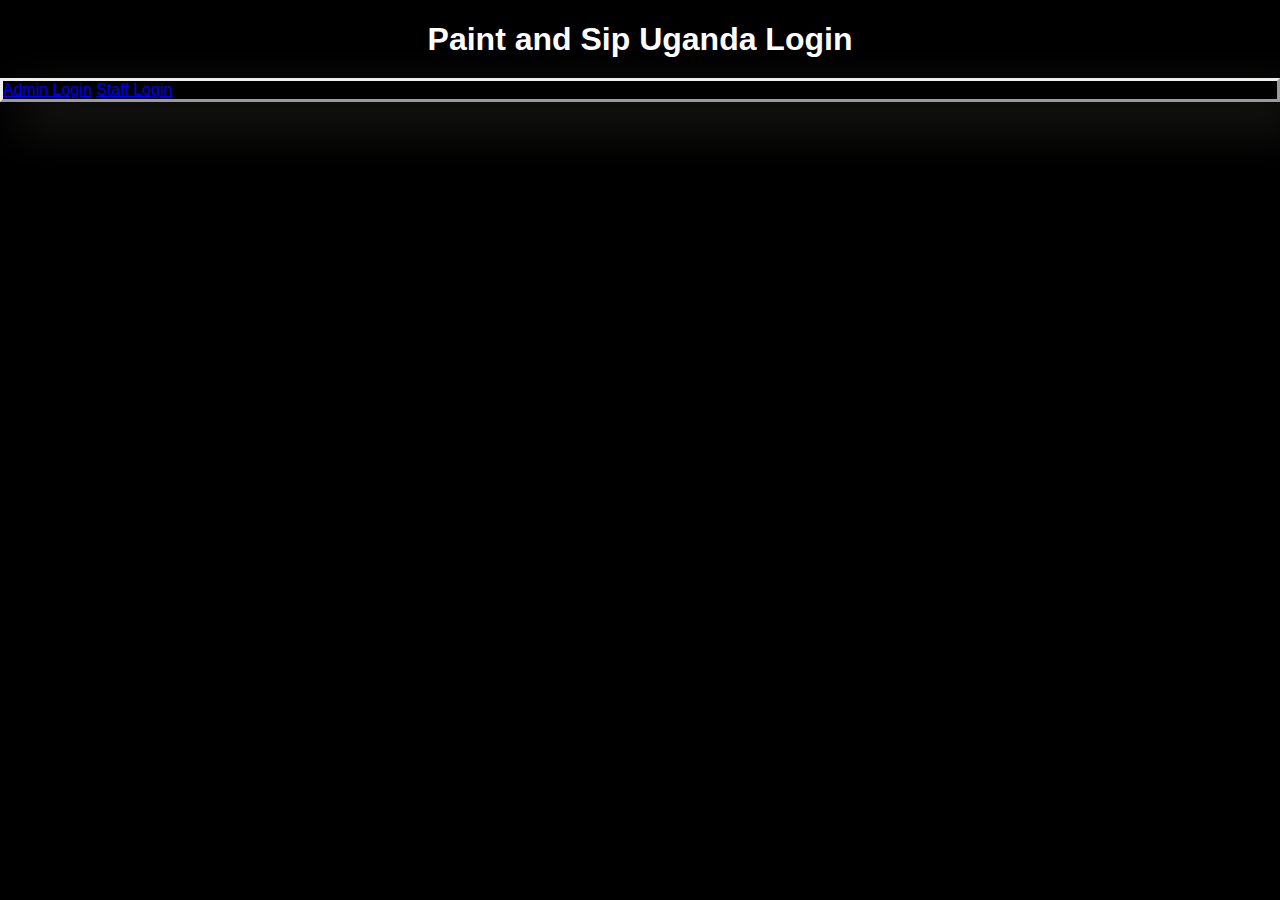
<file: Login.html>
<!DOCTYPE html>
<html lang="en">
<head>
    <meta charset="UTF-8">
    <meta name="viewport" content="width=device-width, initial-scale=1.0">
    <title>Paint and Sip Uganda Inventory Tracker</title>
    <link rel="stylesheet" href="style.css">
</head>
<body>
    <h1>Paint and Sip Uganda Login</h1>
    <div>
        <a href="adminlogin.html">Admin Login</a>
        <a href="staffLogin.html">Staff Login</a>
    </div>
     <!-- Link to Login JavaScript File -->
     <script src="Login.js"></script>
</body>
</html>
</file>
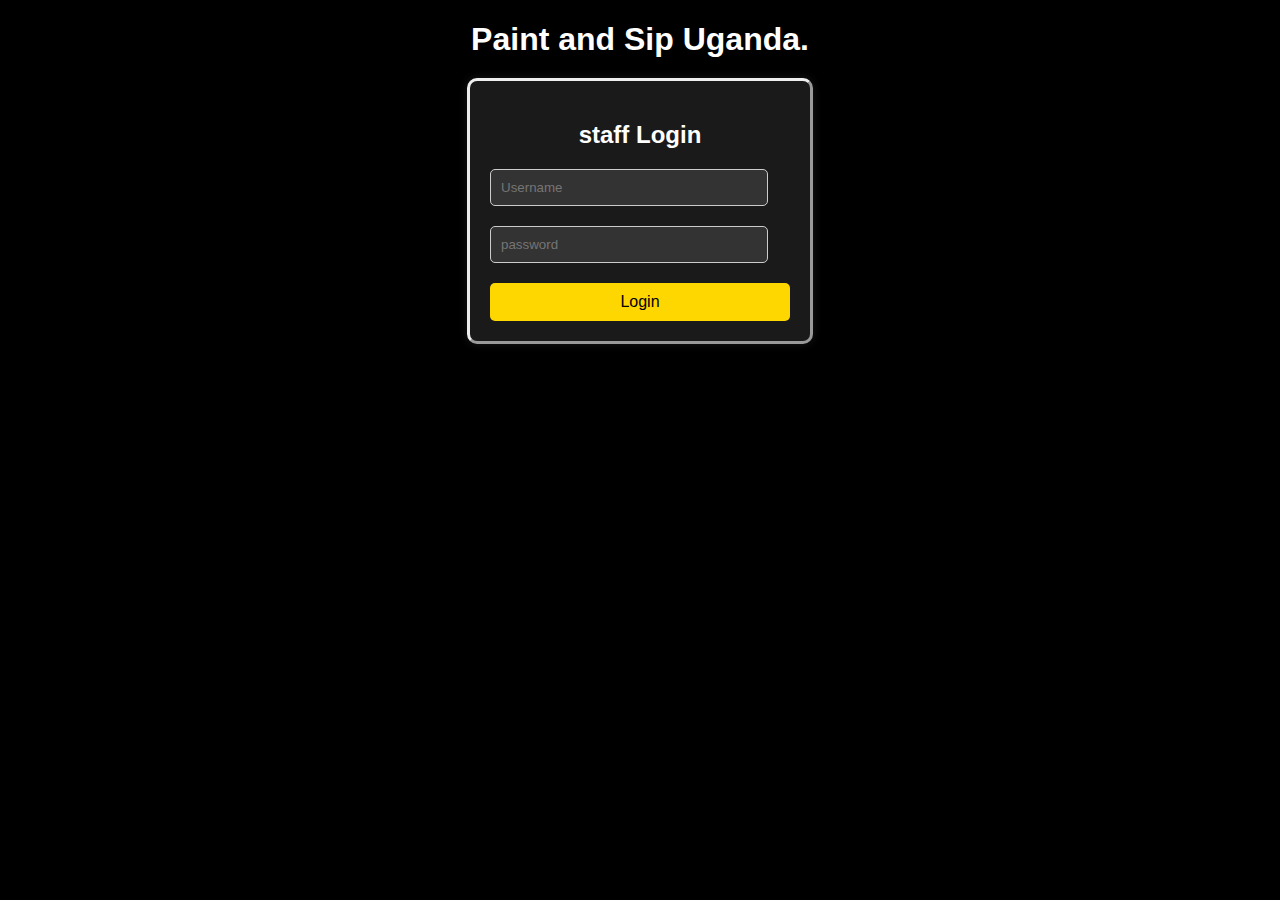
<file: Stafflogin.html>
<!DOCTYPE html>
<html lang="en">
<head>
    <meta charset="UTF-8">
    <meta name="viewport" content="width=device-width, initial-scale=1.0">
    <title>paint and Sip Uganda:login</title>
    <link rel="stylesheet" href="style.css">
</head>
<body>
    <h1>Paint and Sip Uganda.</h1>

    <div class="login-section">
        <h2>staff Login</h2>
        <input type="text" id="staffusername"placeholder="Username">
        <input type="password" id="staffpassword" placeholder="password">
        <a href="staff.html">
            <button id="staffLoginBtn">Login</button>
 </a>
    </div>
    <scriptt scr="Login.js"></scriptt>

    
</body>
</html>
</file>
<file: style.css>
/* General Styles */
body {
    font-family: Arial, sans-serif;
    margin: 0;
    padding: 0;
    background-color: #000000; /* Black background */
    color: #ffffff; /* White text */
}

h1, h2 {
    color: #ffffff; /* White text */
    text-align: center;
    margin-bottom: 20px;
}

/* Layout Styles */
.container {
    width: 90%;
    max-width: 1200px;
    margin: 0 auto;
    padding: 20px;
    background-color: rgb(63, 62, 62); /* Darker black for contrast */
    border-radius: 10px;
    box-shadow: 0 0 10px rgba(255, 255, 255, 0.1);
}

/* Input and Button Styles */
input[type="text"],
input[type="number"],
input[type="password"] {
    width: calc(100% - 22px);
    padding: 10px;
    margin-bottom: 20px;
    border: 1px solid #cccccc; /* Light gray border */
    background-color: #333333; /* Dark gray input background */
    color: #ffffff; /* White text */
    border-radius: 5px;
    box-sizing: border-box;
}

button {
    width: 100%;
    padding: 10px;
    background-color: #ffd700; /* Yellow background */
    color: #000000; /* Black text */
    border: none;
    border-radius: 5px;
    cursor: pointer;
    font-size: 16px;
}

button:hover {
    background-color: #ffbf00; /* Darker yellow for hover */
}

/* List Styles */
ul {
    list-style-type: none;
    padding: 0;
}

ul li {
    background-color: #262626; /* Dark gray background */
    margin-bottom: 10px;
    padding: 10px;
    border-radius: 5px;
    border: 1px solid #444444; /* Gray border */
    color: #ffffff; /* White text */
}

/* Header and Login Styles */
.login-section {
    width: 300px;
    margin: 0 auto;
    padding: 20px;
    background-color: #1a1a1a; /* Darker black for contrast */
    border-radius: 10px;
    box-shadow: 0 0 10px rgba(255, 255, 255, 0.1);
}

.login-section h2 {
    margin-bottom: 20px;
    color: #ffffff; /* White text */
}

/* Dashboard Styles */
#adminSalesChart {
    margin: 20px auto;
    max-width: 600px;
    background-color: #1a1a1a; /* Darker black for contrast */
    padding: 10px;
    border-radius: 10px;
    box-shadow: 0 0 10px rgba(255, 255, 255, 0.1);
}

#adminTotalSales,
#adminInventoryValue {
    font-weight: bold;
    color: #ffd700; /* Yellow text */
}

/* Responsive Design */
@media (max-width: 768px) {
    .container {
        width: 100%;
        padding: 10px;
    }

    button {
        font-size: 14px;
        padding: 8px;
    }
}
div {
    background-color: black;
    border-style: outset;
    box-shadow: 20px 20px 50px rgb(40, 40, 37);
    color: aliceblue;
}
.topnav a {
    color: #ffffff;
    text-align: center;
    font-size: 17px;
    float: left;

}
.topnav a.active {
    color: #cccccc;
}
.topnav a:hover {
    color: #ffbf00;
}
</file>
